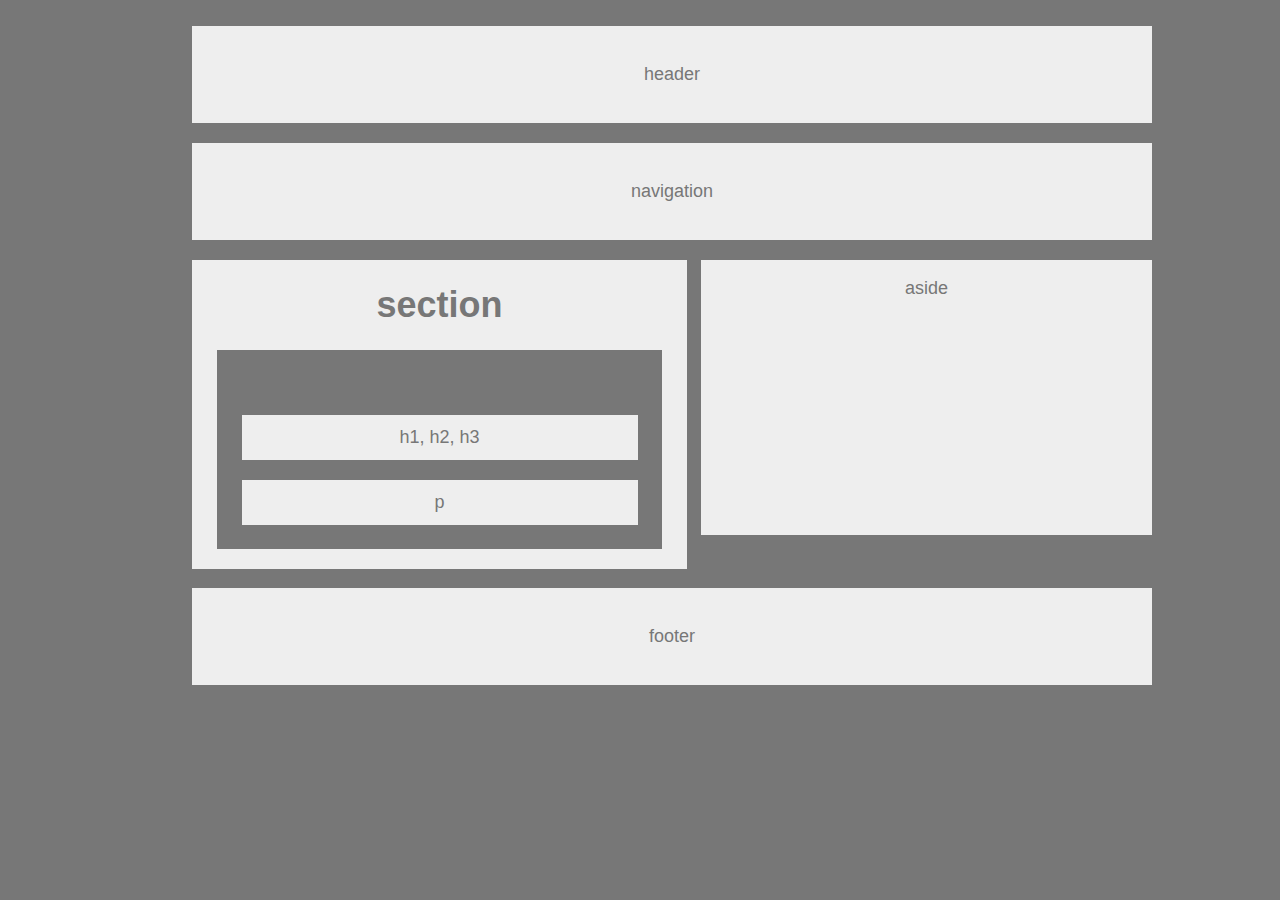
<file: index.html>
<!DOCTYPE html>
<html lang="en-us">

<head>
  <meta charset="UTF-8">
  <title>HW-Wireframe</title>  
  <link rel="stylesheet" type="text/css" href="style.css">
 </head>

<body>

  <header id="header">
    <p>header</p>
  </header>

  <nav id="nav">
    <p>navigation</p>    	
  </nav>

  <section id="section">
    <h1>section</h1>
    <div id="article">article
    	<div id="headings">h1, h2, h3</div>
		<p id="paragraph">p</p>
    </div>
  </section>
  
  <aside id="aside">
    <p>aside</p>
  </aside>

  <footer class="clear">
    <p>footer</p>
  </footer>

</body>

</html>
</file>
<file: style.css>
* {
	 box-sizing: border-box;
	 text-align: center;
}
body {
	font-size: 18px;
	margin: 2% 15% 5% 15%;
	background-color: #777;
	width: 960px;
	font-family: 'Arial', 'Helvetica Neue', Helvetica, sans-serif;
}
#header, #nav {
	 padding: 20px;
	 margin-bottom: 20px;
	 color: #777;
	 background-color: #eee;
}
#section {
	display: inline-block;
	float: left;
	width: 495px;
	background-color: #eee;
	padding-bottom: 2%;
	margin-bottom: 2%;
	color: #777;
}
#article {
	width: 90%;
	background-color: #777;	
	color: #777;	
	padding: 5%;
	margin: auto;
}
#headings {
	color: #777;
	background: #eee;
	width: 100%;
	margin: auto; 
	margin-top: 5%;
	padding: 3%;	
}
#paragraph {
	color: #777;
	background: #eee;
	width: 100%;
	margin: auto; 
	margin-top: 5%;
	padding: 3%;
}
#aside {
	display: inline-block;
	float: right;
	width: 47%;
	color: #777;
	background: #eee;
	padding-bottom: 22.8%;
}
footer.clear {
	clear: both;
}
footer {	
	padding: 20px;
	color: #777;
	background: #eee;
}
</file>
